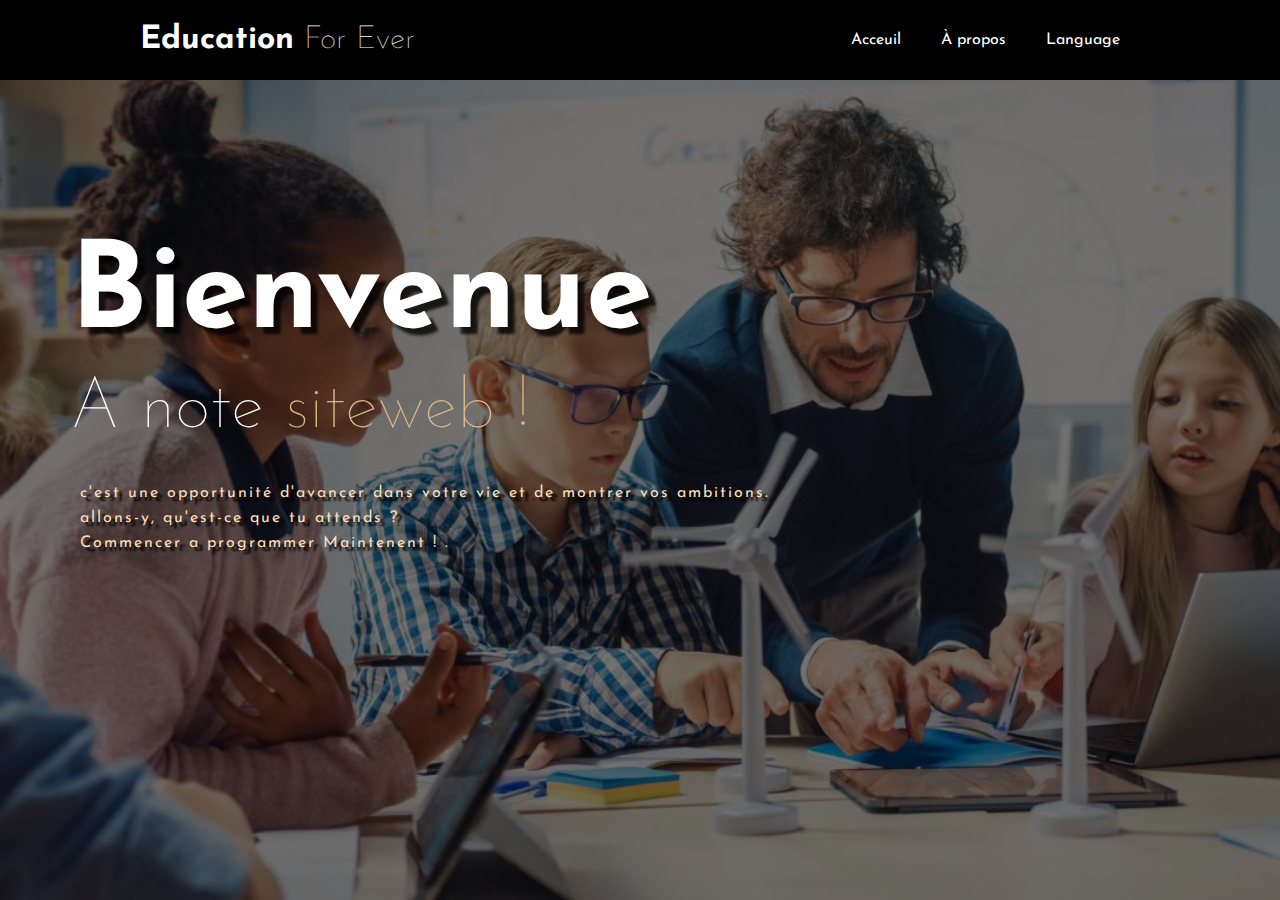
<file: index.html>
<!DOCTYPE html>
<html lang="fr">
    <head>
        <title>Education For Ever</title>
        <link rel="icon" href="imgs/pngtree-education-logo-vector-image-png-image_728259.jpg">
        <meta charset="utf-8">
        <link href="Style.css" rel="stylesheet">
        <meta name="viewport" content="widht=device-widht,intial-scale=1.0">
        
    </head>
    <body >
     <div class="header">
        <div class="headerx">
            <div class="logo">
                <h1 class="hun">Education <span style="font-weight:100;">For Ever</span> </h1>
            </div>
            
                <ul class="bord">
                    <a href="#"><li>Acceuil</li></a>
                    <a href="html/apropos.html" target="_self"><li>À propos</li></a>
                    <a href="html/language.html"><li>Language</li></a>
                </ul>
            
        </div>
    </div><br><br>

    <div class="bod">
        <h2><span style="font-weight: bold;font-size:120px;padding: 0 -10px;text-shadow: 7px 7px 3px rgba(0, 0, 0, 0.788);" class="h1 animated" >Bienvenue</span><br><br> A note <span style="color:burlywood;">siteweb !</span></h2><br>
        <p>c'est une opportunité d'avancer dans votre vie et de montrer vos ambitions.<br>
            allons-y, qu'est-ce que tu attends ?<br>
            Commencer a programmer Maintenent ! .</p>

    </div>
    </body>
</html>
</file>
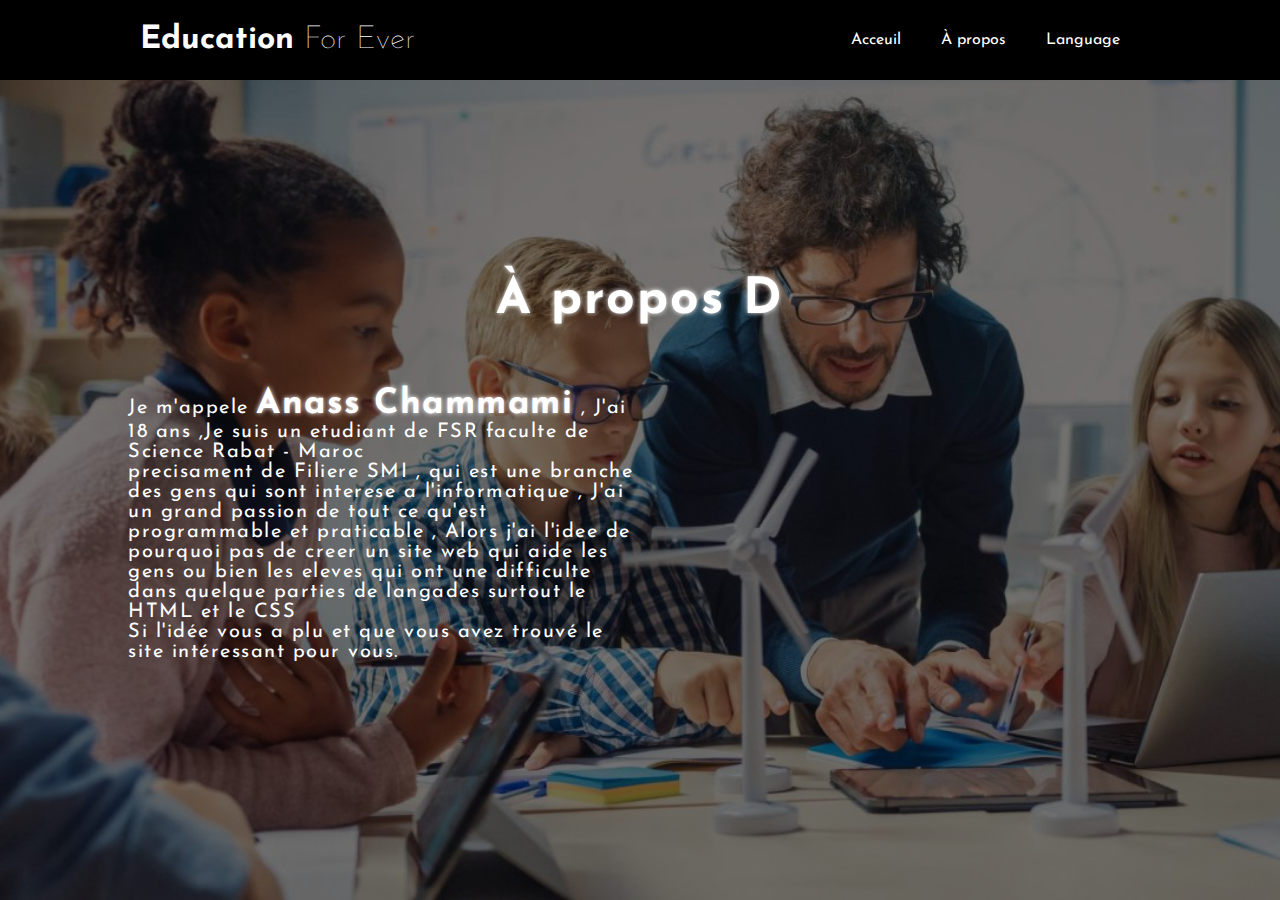
<file: html/apropos.html>
<!DOCTYPE html>
<html>
    <head>
        <title>Education For Ever</title>
        <link rel="icon" href="../imgs/pngtree-education-logo-vector-image-png-image_728259.jpg">
        <meta charset="utf-8">
        <link href="../Style.css" rel="stylesheet">
        <meta name="viewport" content="widht=device-widht,intial-scale=1.0">
        <link href="../css/apropos.css" rel="stylesheet">
    </head>
    <body>
        <div class="header">
            <div class="headerx">
                <div class="logo">
                    <h1 class="hun">Education <span style="font-weight:100;">For Ever</span> </h1>
                </div>
                
                    <ul class="bord">
                        <a href="../index.html"><li>Acceuil</li></a>
                        <a href="#" target="_self"><li>À propos</li></a>
                        <a href="./language.html"><li>Language</li></a>
                    </ul>
                
            </div>
        </div>

        <div class="bog">
           <div class="me">
                <h1 id="title"></h1>
                <script type="text/javascript">

                    const title = "À propos De moi";
                    const letters = title.split("");
                    let counter = 0;
            
                    function type() {
                    if (counter < letters.length) {
                    document.getElementById("title").innerHTML += title[counter];
                    counter++;
                    setTimeout(type, 75);} 
                    else {
                    setTimeout(erase, 1000);
                    }
                    }
            
                    function erase() {
                    if (counter > 0) {
                    const title = document.getElementById("title");
                    title.innerHTML = title.innerHTML.slice(0, -1);
                    counter--;
                    setTimeout(erase, 50);} 
                    else {
                    setTimeout(type, 1000);
                    }
                    }
              
                    type();
            
                    
                    </script>


                <br><br>
                  <p>
                    Je m'appele <span style="font-weight: bold;font-size: 35px;text-shadow: 0 0 5px white;">Anass Chammami</span> , J'ai 18 ans ,Je suis  un etudiant de FSR faculte de Science Rabat - Maroc<br>
                    precisament de Filiere SMI , qui est une branche des gens qui sont interese a l'informatique
                    , J'ai un grand passion de tout ce qu'est programmable et praticable , Alors j'ai l'idee de pourquoi pas 
                    de creer un site web qui aide les gens ou bien les eleves qui ont une difficulte dans quelque
                    parties de langades surtout le HTML et le CSS<br>
                    Si l'idée vous a plu et que vous avez trouvé le site intéressant pour vous.<br><br> 
                   </p><br><br>
    

                
           </div>
        </div>

    </body>
</html>
</file>
<file: Style.css>
@import url('https://fonts.googleapis.com/css2?family=Josefin+Sans&display=swap');
*{
    margin: 0;
    padding: 0;
    font-family:'Josefin sans';
}

body{
    background-image: linear-gradient(rgba(0,0,0,0.5),rgba(0,0,0,0.5)),url(./imgs/lead.jpg);
    background-size: cover;
    background-repeat: no-repeat ;
    background-attachment: fixed;
}
.header{
    display: block;
    width: 100%;
    height: 80px;
    background-color: black;
    
}
.headerx {
    width: 1000px;
    height: 100%;
    display: block;
    margin: 0 auto;
}

.logo{
    height: 100%;
    display: table;
    float: left;
}


.logo h1{
    color: white;
    height: 100%;
    display: table-cell;
    vertical-align: middle;
}
.bord{
    list-style: none;
    float: right;
    height: 100%;
}
.bord a{
    height: 100%;
    display: table;
    float: left;
    padding: 0 20px;
    text-decoration: none;

}
.bord a li{
    display: table-cell;
    vertical-align: middle;
    height: 100%;
    color: white;
}
.bord li:hover{
    color: red;
}
.bod{
    width: 100%;
    height: 50%;
}
.sp{
    font-weight: bold;
    font-size: 40px;
}
.bod h2{
    margin-top: 160px;
    font-weight: 100;
    margin-left: 70px;
    font-size: 70px;
    color: white;
    line-height: 50px;
}
.bod p {
    color: rgb(250, 221, 184);
    letter-spacing: 2px;
    line-height: 25px;
    margin:30px  80px;
    text-shadow: 5px 4px 2px rgb(0, 0, 0);
}
.h1 {
    animation: writing 6s;
  }
  
  @keyframes writing {
    0% {
      opacity: 0;
    }
    100% {
      opacity: 1;
    }
  }
</file>
<file: css/apropos.css>
.bog{
    width: 100%;
    height:580px;
    display: block;

}
.me{
   width: 80%;
   display: block;
   height:100%;
   margin: 0 auto;
}
.me h1{
    text-align: center;
    margin-top: 19% ;
    color:rgb(255, 255, 255);
    font-size: 50px;
    font-weight: bold;
    letter-spacing: 2px;
    text-shadow: 0 0 5px white;
    height: 80px;
}
.me p{
    color:white;
    width: 50%;
    font-size: 20px;
    letter-spacing: 1.5px;

}
.me p:hover{
    text-shadow: 5px 4px 2px rgb(0, 0, 0);
}

.but{
    width: 3.5cm;
    padding: 8px 4px;
    margin: 1px 18px;
    font-weight: bold;
    font-size: 20px;
    border: 2px solid black;
    border-radius: 20px;
    color: rgb(0, 0, 0);
    background-color: rgb(42, 236, 178);
    box-shadow: 4px 4px 2 black;
}
.but:hover{ 
    background-color: rgb(45, 42, 236);
}
</file>
